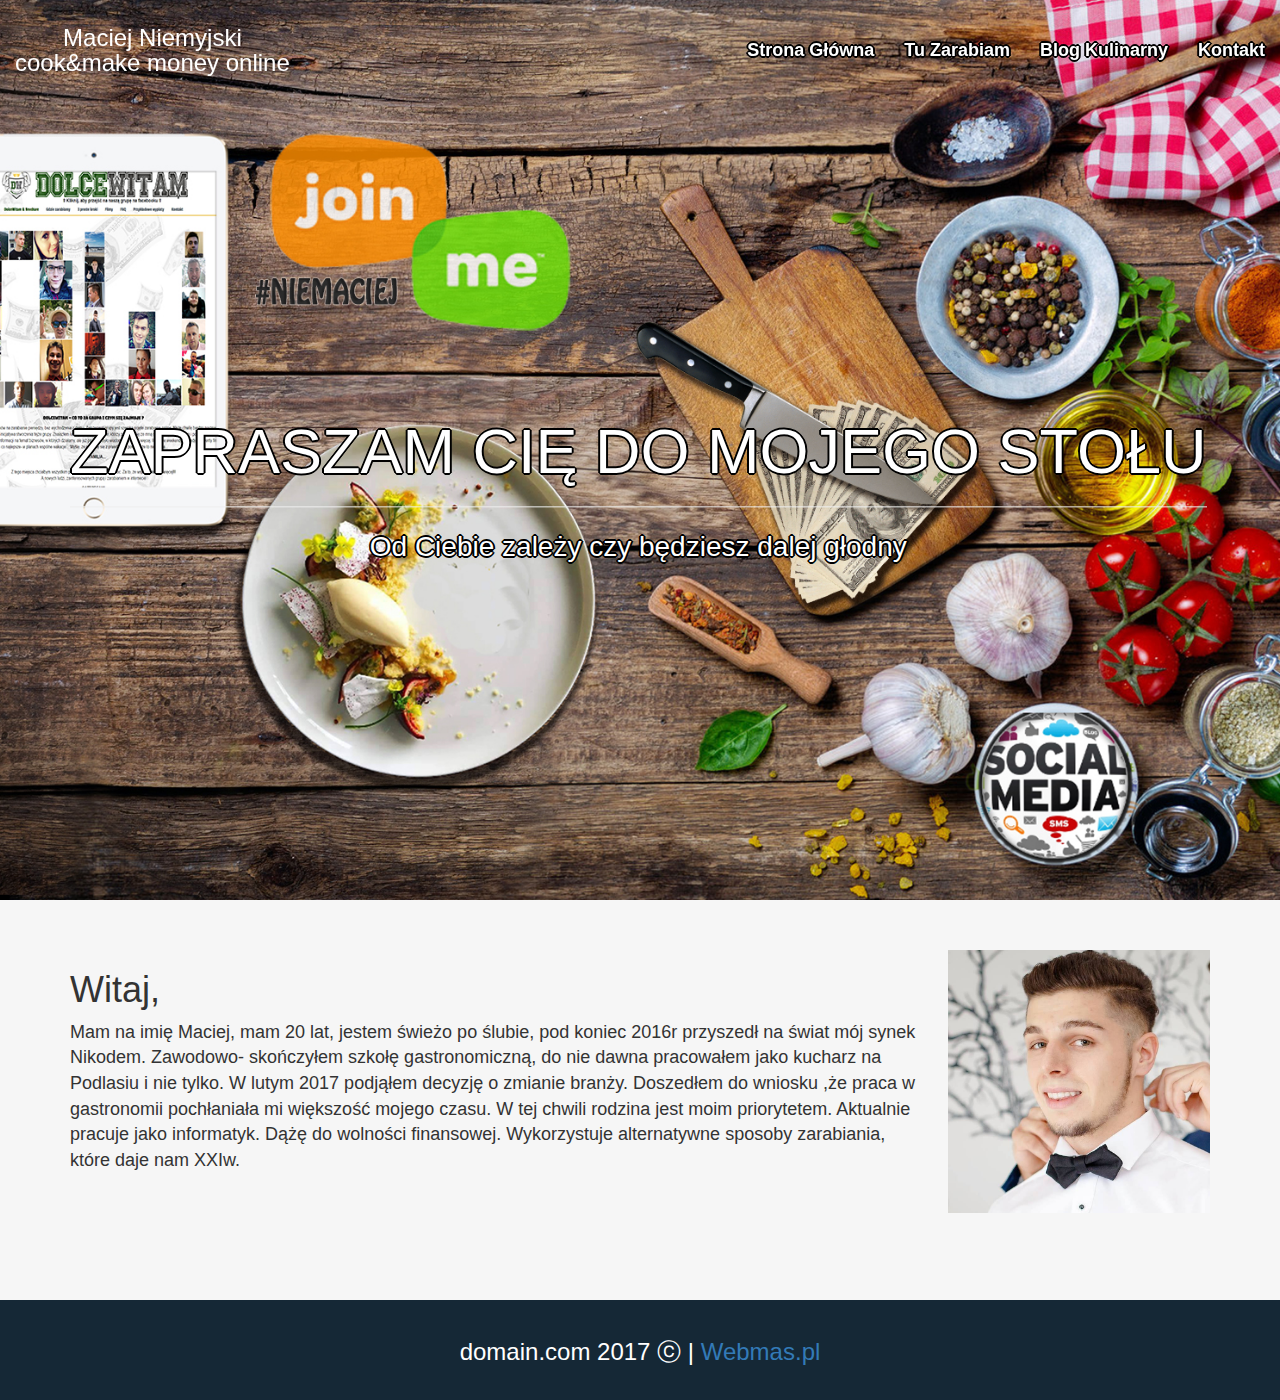
<file: .gitignore/index.html>
<!DOCTYPE html>
<html lang="en">
  <head>
    <meta charset="utf-8">
    <meta http-equiv="X-UA-Compatible" content="IE=edge">
    <meta name="viewport" content="width=device-width, initial-scale=1">
    <!-- The above 3 meta tags *must* come first in the head; any other head content must come *after* these tags -->

    <!-- Bootstrap -->
    <link href="css/bootstrap.min.css" rel="stylesheet">
    <link rel="stylesheet" href="css/custom.css">
    <link href="https://fonts.googleapis.com/css?family=Exo" rel="stylesheet">
    <link rel="stylesheet" href="css/animate.css">


    <!-- HTML5 shim and Respond.js for IE8 support of HTML5 elements and media queries -->
    <!-- WARNING: Respond.js doesn't work if you view the page via file:// -->
    <!--[if lt IE 9]>
      <script src="https://oss.maxcdn.com/html5shiv/3.7.3/html5shiv.min.js"></script>
      <script src="https://oss.maxcdn.com/respond/1.4.2/respond.min.js"></script>
    <![endif]-->
  </head>
  <body>
        <nav id="custom-nav" class="navbar navbar-transparent navbar-fixed-top animated fadeIn">
        <div class="container-fluid">
            <!-- Brand and toggle get grouped for better mobile display -->
            <div class="navbar-header">
                <button type="button" class="navbar-toggle collapsed" data-toggle="collapse" data-target="#bs-example-navbar-collapse-1">
                    <span class="sr-only">Toggle navigation</span> Menu <i class="fa fa-bars"></i>
                </button>
                <a class="navbar-brand page-scroll" href="#page-top"> <span style="margin-top:-15px;">Maciej Niemyjski <br> cook&make money online</span></a>
            </div>

            <!-- Collect the nav links, forms, and other content for toggling -->
            <div class="collapse navbar-collapse" id="bs-example-navbar-collapse-1">
                <ul class="nav navbar-nav navbar-right">
                    <li>
                        <a class="page-scroll" href="#about">Strona Główna</a>
                    </li>
                    <li>
                        <a class="page-scroll" href="#services">Tu Zarabiam</a>
                    </li>
                    <li>
                        <a class="page-scroll" href="#portfolio">Blog Kulinarny</a>
                    </li>
                    <li>
                        <a class="page-scroll" href="#contact">Kontakt</a>
                    </li>
                </ul>
            </div>
            <!-- /.navbar-collapse -->
        </div>
        <!-- /.container-fluid -->
    </nav>
     <div class="jumbotron">
     <div class="container ">
                <header>
        <div class="header-content">
            <div class="header-content-inner napis">
                <h1 id="homeHeading" class="napis">ZAPRASZAM CIĘ DO MOJEGO STOŁU</h1>
                <hr>
                <p>Od Ciebie zależy czy będziesz dalej głodny</p>
            </div>
        </div>
    </header>
     </div>
</div>
<div class="about">
<div class="container">
      <div class="row">
          <div class="col-md-9"> <h1>Witaj,</h1>
Mam na imię Maciej, mam 20 lat, jestem świeżo po ślubie, pod koniec 2016r przyszedł na świat mój synek Nikodem. Zawodowo- skończyłem szkołę gastronomiczną, do nie dawna pracowałem  jako kucharz na Podlasiu i nie tylko. W lutym 2017 podjąłem decyzję o zmianie branży. Doszedłem do wniosku ,że praca w gastronomii pochłaniała mi większość mojego czasu. W tej chwili rodzina jest moim priorytetem. Aktualnie pracuje jako informatyk. Dążę do wolności finansowej. Wykorzystuje alternatywne sposoby zarabiania, które daje nam XXIw. </div>
          <div class="col-md-3"><img src="img/tumbface.jpg" alt="" width="100%"></div>
      </div>


</div>
</div>
<div class="footer">
    <div class="container">
            <center>domain.com 2017 ⓒ  | <a href="http://webmas.pl">Webmas.pl</a> </center>
    </div>
</div>

   
    <!-- jQuery (necessary for Bootstrap's JavaScript plugins) -->
    <script src="https://ajax.googleapis.com/ajax/libs/jquery/1.12.4/jquery.min.js"></script>
    <!-- Include all compiled plugins (below), or include individual files as needed -->
    <script src="js/bootstrap.min.js"></script>
        <script src="js/parallax.js"></script>
        <script src="js/app.js"></script>
  </body>
</html>
</file>
<file: .gitignore/css/custom.css>
html, body {
    position:relative;
    min-height: 100vh;
    font-size: 18px;    

}

#custom-nav {
    height: 100px;
    padding-top: 25px; 
}

.navbar-tranparen{
    background-color: black;
    border-color: rgba(255,255,255,0.4);
    
}
.navbar-tranparen .navbar-brand{
    color: rgba(255,255,255,0.8);
    font-weight: 600;
    
}
.navbar-transparent .navbar-nav>li>a {
    color:white;
    text-shadow: 2px 0 0 #000, -2px 0 0 #000, 0 2px 0 #000, 0 -2px 0 #000, 1px 1px #000, -1px -1px 0 #000, 1px -1px 0 #000, -1px 1px 0 #000;
    font-size: 18px;
    font-weight: 600;
    
    &:hover{
        background-color: #fff;
    }
    
}
.navbar-brand {
    color: white;
    
    font-size: 24px;
    margin-top: -15px;
    text-align: center;
    line-height: 25px
}
.navbar-brand > a {
    text-decoration: none;
    color: white;
}
a:hover {
    color: white;
}
.navbar-collapse {
    font-size: 18px;
}

.jumbotron{
    height: 100vh;
    background-image: url(../img/jumb.jpg);
    background-position: 50% 50%;
    background-size: cover;
    margin: 0px;
    color:white;
    text-shadow: 2px 0 0 #000, -2px 0 0 #000, 0 2px 0 #000, 0 -2px 0 #000, 1px 1px #000, -1px -1px 0 #000, 1px -1px 0 #000, -1px 1px 0 #000;
    font-size: 18px;
    font-weight: 600;
    text-align: center;

}



@media (min-width: 768px) {
  header {
    min-height: 100%;
  }
  header .header-content {
    position: absolute;
    top: 35%;
    -webkit-transform: translateY(-50%);
    -ms-transform: translateY(-50%);
    transform: translateY(-50%);
    padding: 0 0px;
  }


  header .header-content .header-content-inner p {
    font-size: 28px;
    max-width: 80%;
    margin-left: auto;
    margin-right: auto;
  }
}
.about {
    min-height: 400px;
    background-color: #f6f6f6;
    padding: 50px;
}





.footer {
    height: 100px;
    width: 100%;
    padding: 35px;
    font-size: 24px;
    background-color: #152836;
    color: white;
}

@media (max-width: 768px) {
   .jumbotron{
    height: 450px;
    background-image: url(../img/jumb.jpg);
    background-position: 50% 50%;
    background-size: cover;
    margin: 0px;

} 
    .navbar-brand {
    color: white;
    
    font-size: 18px;
    margin-top: -15px;
    text-align: center;
    line-height: 25px
}
     header {
    max-height: 450px;
  }
  header .header-content {
    position: absolute;
    top: 15%;
    -webkit-transform: translateY(-50%);
    -ms-transform: translateY(-50%);
    transform: translateY(-50%);
    padding: 0 0px;
  }


  header .header-content .header-content-inner p {
    font-size: 24px;
    max-width: 80%;
    margin-left: auto;
    margin-right: auto;
  }
}
</file>
